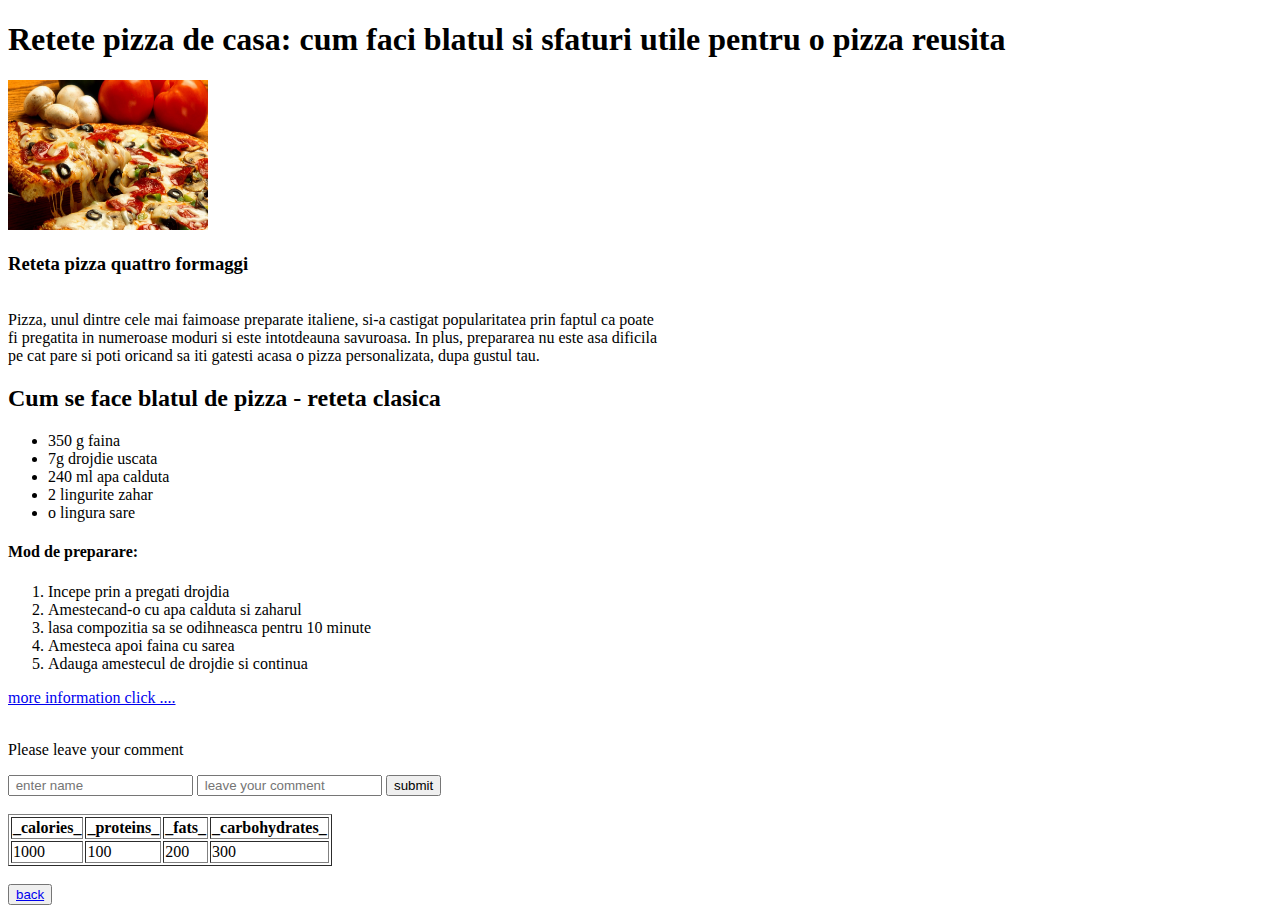
<file: index.html>
<!DOCTYPE html>
<html lang="en">

<head>
    <meta charset="UTF-8">
    <meta http-equiv="X-UA-Compatible" content="IE=edge">
    <meta name="viewport" content="width=device-width, initial-scale=1.0">
    <title>Pizza de casa</title>
</head>

<body>

    <h1>Retete pizza de casa: cum faci blatul si sfaturi utile pentru o pizza reusita</h1>
    <div> <img src="p_O.jpg" alt="Pizza" width="200" height="150"></div>

    <h3>Reteta pizza quattro formaggi</h3>
    <br>Pizza, unul dintre cele mai faimoase preparate italiene, si-a castigat popularitatea prin faptul ca poate
    <br>fi pregatita in numeroase moduri si este intotdeauna savuroasa. In plus, prepararea nu este asa dificila
    <br>pe cat pare si poti oricand sa iti gatesti acasa o pizza personalizata, dupa gustul tau.

    <h2>Cum se face blatul de pizza - reteta clasica</h2>

    <ul>
        <li>
            350 g faina
        </li>
        <li>
            7g drojdie uscata
        </li>
        <li>
            240 ml apa calduta
        </li>
        <li>
            2 lingurite zahar
        </li>
        <li>
            o lingura sare
        </li>
    </ul>
    <h4>Mod de preparare:</h4>
    <ol>
        <li> Incepe prin a pregati drojdia</li>
        <li> Amestecand-o cu apa calduta si zaharul</li>
        <li> lasa compozitia sa se odihneasca pentru 10 minute</li>
        <li> Amesteca apoi faina cu sarea</li>
        <li> Adauga amestecul de drojdie si continua</li>
    </ol>
    <a href="http://www.mega-image.ro/inspiratie/idei-pentru-tine/retete-pizza-de-casa">more information click ....</a> <br>
<br>
<p> Please leave your comment</p>
<form action="">
	<input type="" required placeholder=" enter name" > <input type="text"required placeholder=" leave your comment">
<input type="submit" value="submit">
</form>

<br>
<table border="">
    <tr><th> _calories_ </th><th> _proteins_ </th> <th> _fats_ </th> <th> _carbohydrates_ </th></tr>
    <tr><td> 1000 </td><td> 100 </td><td> 200 </td><td> 300 </td></tr>
   </table>
   <br>
<button><a href="javascript:history.back()" title="Return to previous page" > back</a></button>
</body>

</html>
</file>
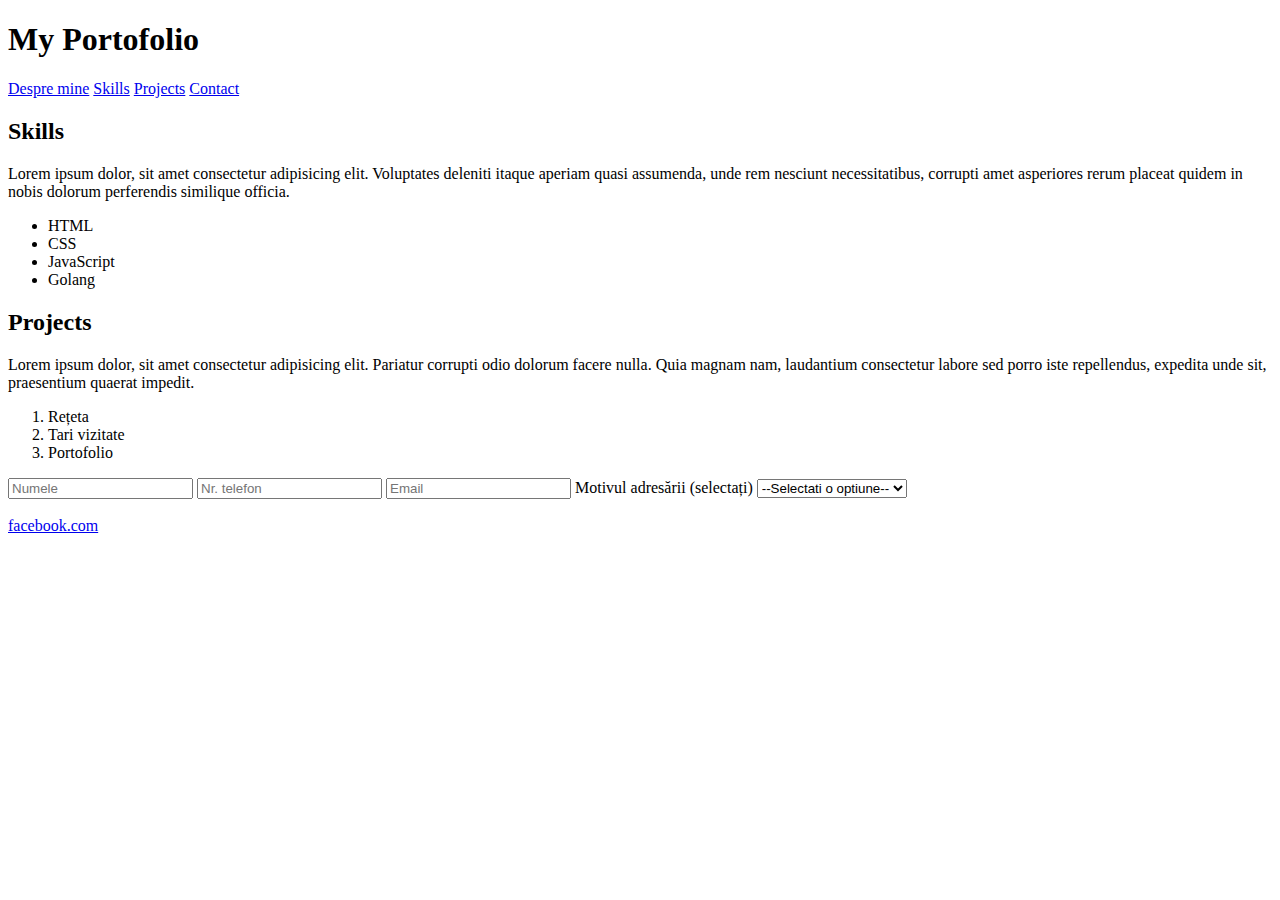
<file: My Portfolio.html>
<!DOCTYPE html>
<html lang="en">

<head>
    <meta charset="UTF-8">
    <meta name="viewport" content="width=device-width, initial-scale=1.0">
    <link rel="stylesheet" href="https://cdnjs.cloudflare.com/ajax/libs/font-awesome/4.7.0/css/font-awesome.min.css">
    <title>My Portofolio</title>
</head>

<body>
    <header>
        <h1 id="top">My Portofolio</h1>
        <nav>
            <a href="despre mine.html">Despre mine</a>
            <a href="My Portfolio.html#skills">Skills</a>
            <a href="My Portfolio.html#projects">Projects</a>
            <a href="My Portfolio.html#contact">Contact</a>
        </nav>
    </header>
    <main>
        <section id="home"></section>
        <section id="skills">
            <h2>Skills</h2>
            <p>Lorem ipsum dolor, sit amet consectetur adipisicing elit. Voluptates deleniti itaque aperiam quasi assumenda, unde rem nesciunt necessitatibus, corrupti amet asperiores rerum placeat quidem in nobis dolorum perferendis similique officia.</p>
            <ul>
                <li>HTML</li>
                <li>CSS</li>
                <li>JavaScript</li>
                <li>Golang</li>
            </ul>
        </section>
        <section id="projects"></section>
        <h2>Projects</h2>
        <p>Lorem ipsum dolor, sit amet consectetur adipisicing elit. Pariatur corrupti odio dolorum facere nulla. Quia magnam nam, laudantium consectetur labore sed porro iste repellendus, expedita unde sit, praesentium quaerat impedit.</p>
        <ol>
            <li>Rețeta</li>
            <li>Tari vizitate</li>
            <li>Portofolio</li>
        </ol>
        <section id="contact">
            <form>
                <input name="name" placeholder="Numele" required>
                <input name="telefon" placeholder="Nr. telefon" required>
                <input name="email" placeholder="Email" required>
                <label for="motiv">Motivul adresării (selectați)</label>
                <select name="motiv" required>
                    <option value="">--Selectati o optiune--</option>
                    <option value="interviu">Interviu</option>
                    <option value="angajare">Angajare</option>
                </select>
            </form>
        </section>
    </main>
    <footer>
        <br>
        <a href="http://https://www.facebook.com/">facebook.com</a>

    </footer>


    <body>

</html>
</file>
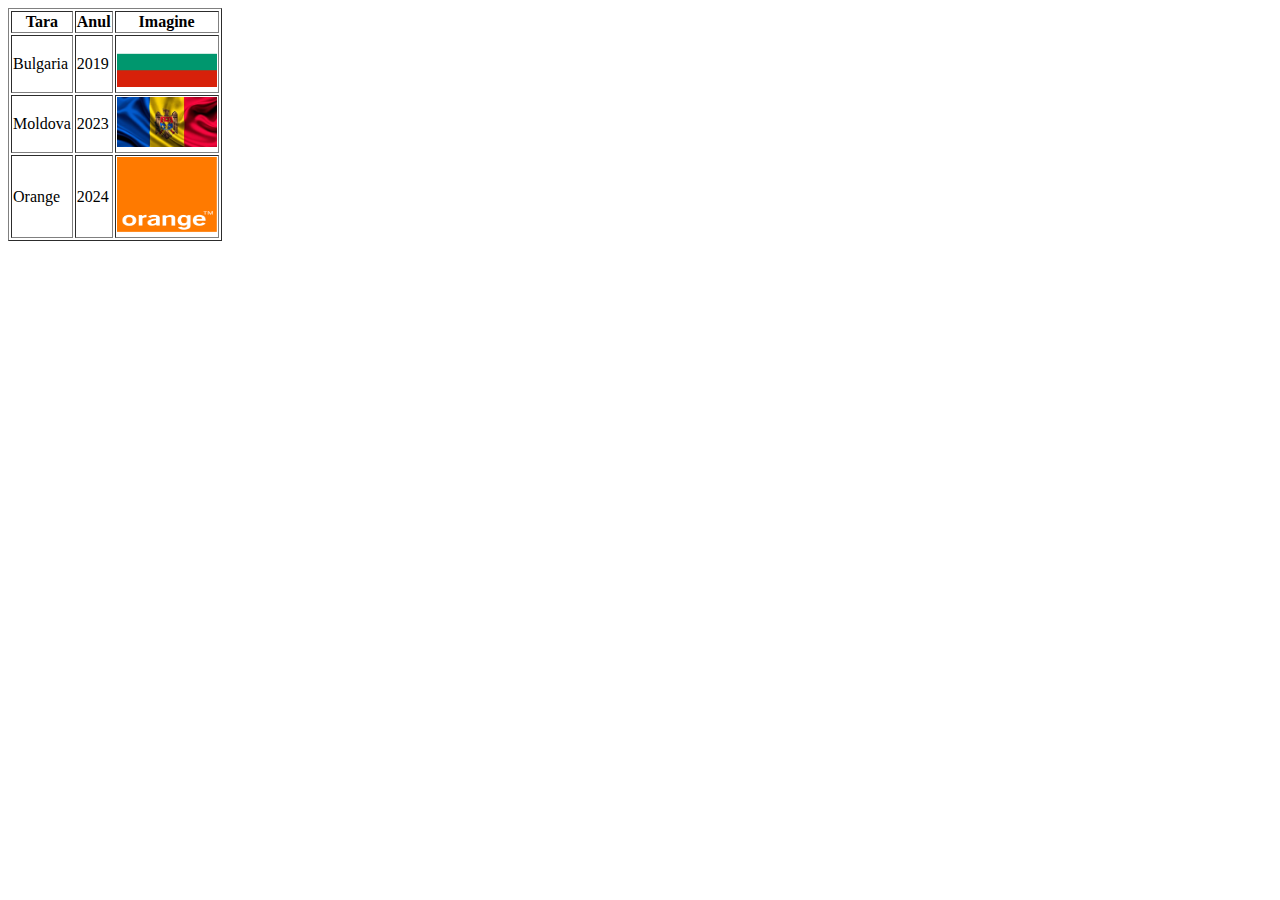
<file: table.html>
<!DOCTYPE html>
<html lang="en">
<head>
    <meta charset="UTF-8">
    <meta http-equiv="X-UA-Compatible" content="IE=edge">
    <meta name="viewport" content="width=device-width, initial-scale=1.0">
    <title>Table</title>
</head>
<body>
    <table border="">
        <tr>
            <th>Tara</th>
            <th>Anul</th>
            <th>Imagine</th>
        </tr>
        <tr>
            <td>Bulgaria</td>
            <td>2019</td>
            <td><img src="Flag_of_Bulgaria.svg.png" alt="Bolgari" width="100" height="50"></td>
        </tr>
        <tr>
            <td>Moldova</td>
            <td>2023</td>
            <td><img src="news-category-simbolurile-statului-31-de-ani-de-independenta.png" alt="Moldova" width="100" height="50"></td>
        </tr>
        <tr>
            <td>Orange</td>
            <td>2024</td>
            <td><img src="Orange_logo.svg.png" alt="Moldova" width="100" height="75"></td>
        </tr>
    </table>
</body>
</html>
</file>
